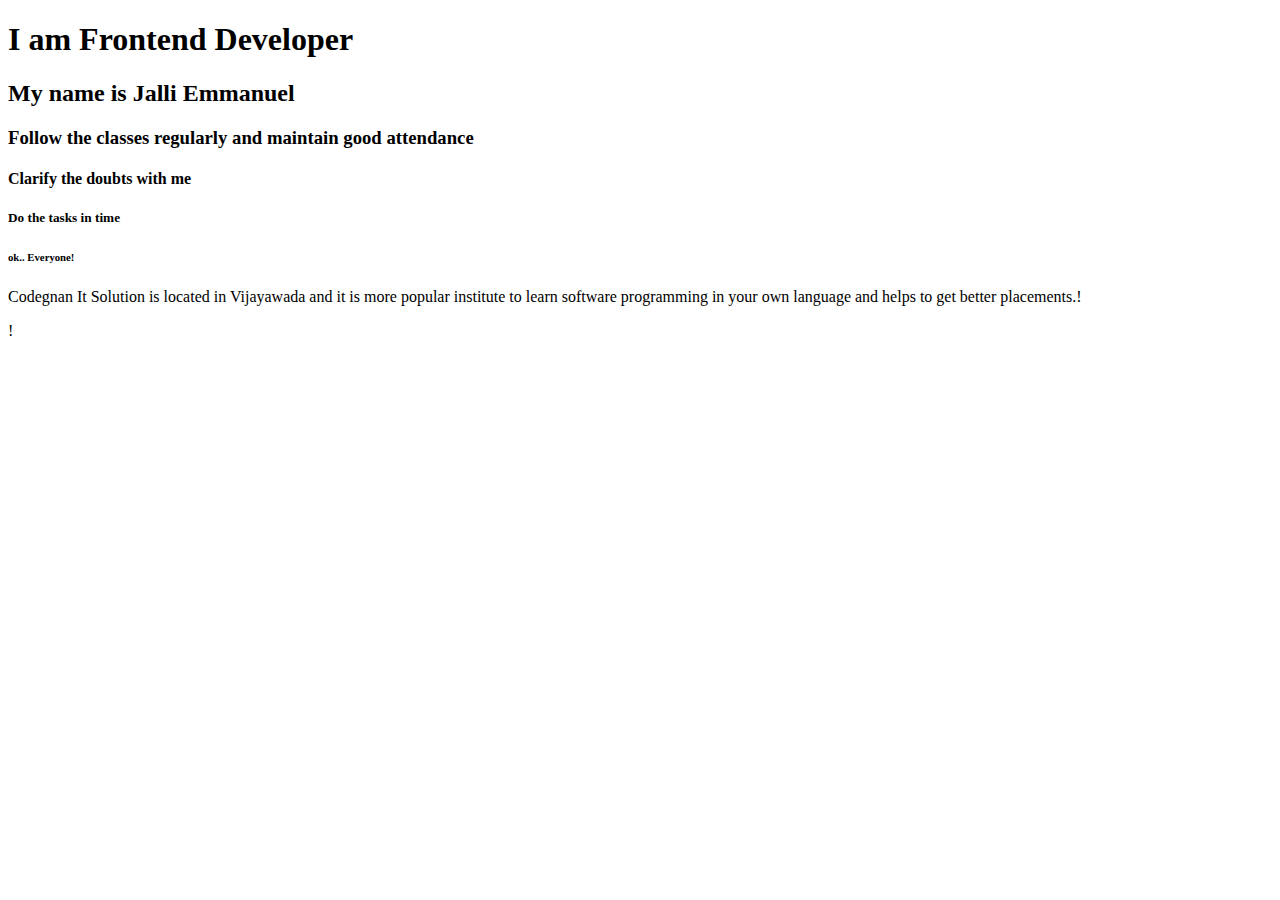
<file: index.html>
<!DOCTYPE html>
<html lang="en">
    <head>
        <meta charset="UTF-8">
        <meta name="viewport" content="width=device-width,initial-scale=1.0">
        <title> Hello Everyone!</title>
    </head>
    <body>
        <!-- heading tags -->
         <h1> I am Frontend Developer</h1>
         <h2> My name is Jalli Emmanuel</h2>
         <h3> Follow the classes regularly and maintain good attendance</h3>
         <h4> Clarify the doubts with me</h4>
         <h5> Do the tasks in time</h5>
         <h6> ok.. Everyone!</h6>
         <!-- paragraph -->
          <p> Codegnan It Solution is located in Vijayawada and it is more popular institute to learn software programming in your own language and helps to get better placements.!</p>
!
    </body>
</html>
</file>
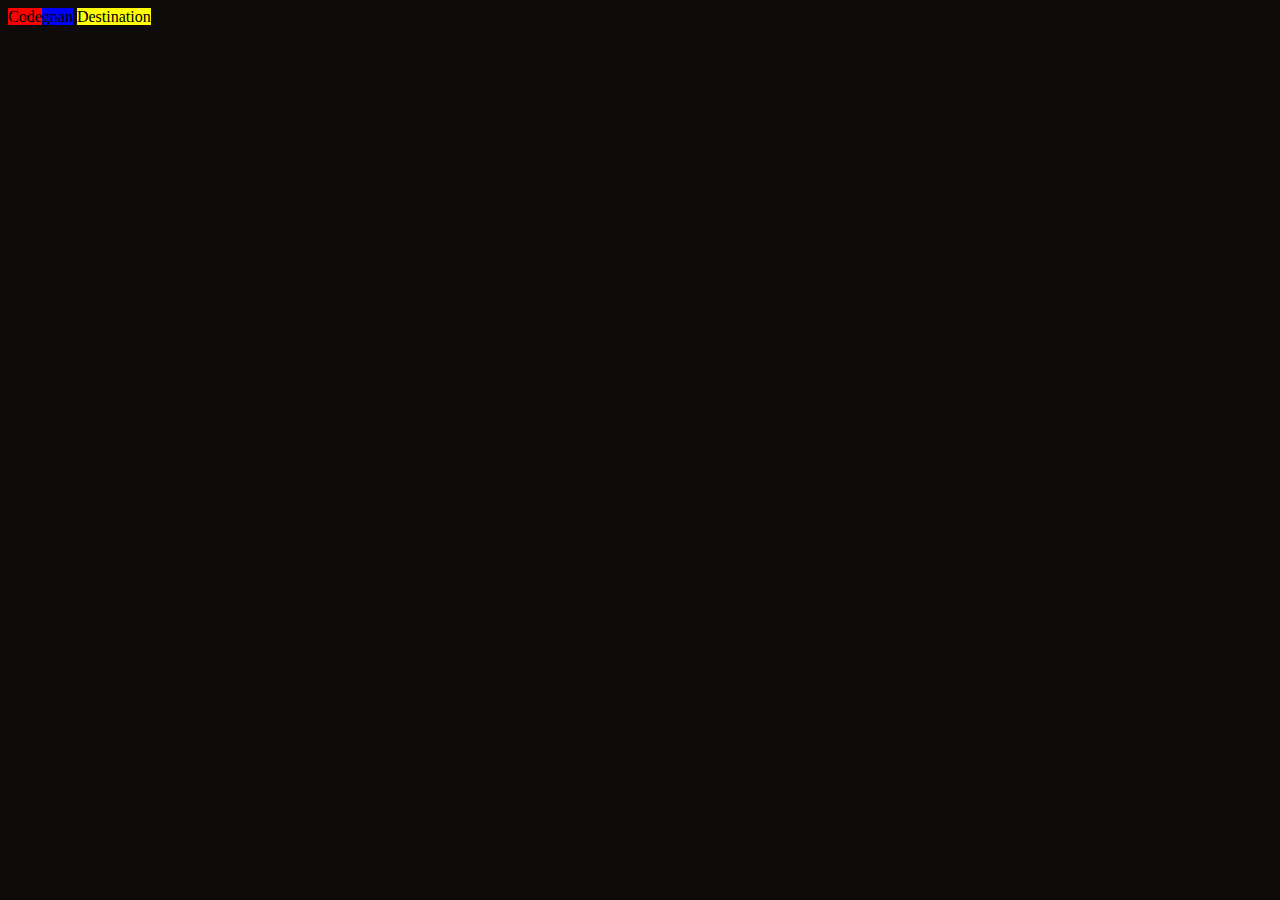
<file: codegnan.html>
<!DOCTYPE html>
<html lang="en">
<head>
    <meta charset="UTF-8">
    <meta name="viewport" content="width=device-width, initial-scale=1.0">
    <title>Document</title>
    <style>
        h1 {
            cursor: alias;
        }
    </style>
</head>
<body
    <h1 style="background-color: #0f0b0b;"><span style="background-color: red;">Code</span><span style="background-color: blue;">gnan</span>
        <span style="background-color: yellow;">Destination</span></h1>
</body>
</html>
</file>
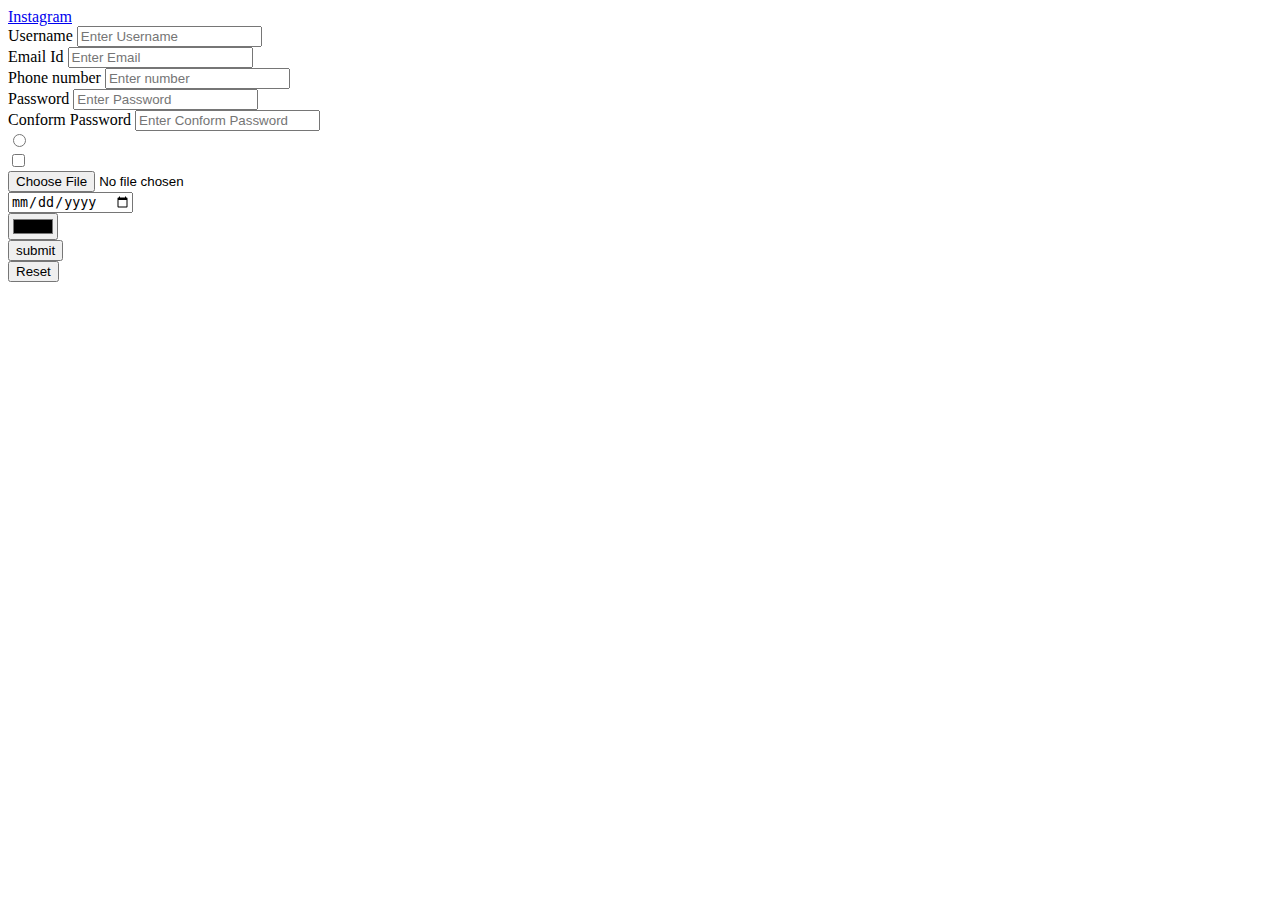
<file: four.html>
<!DOCTYPE html>
<html lang="en">
<head>
    <meta charset="UTF-8">
    <meta name="viewport" content="width=<device-width>, initial-scale=1.0">
    <title>Document</title>
</head>
<body>
    <a href="https://www.Instagram.com">Instagram</a>
    <form>
        <label>Username</label>
        <input type="text" placeholder="Enter Username" name="Username"/><br/>
        <label>Email Id</label>
        <input type="email" placeholder="Enter Email" name="Email"/><br/>
        <label>Phone number</label>
        <input type="number" placeholder="Enter number" name="Phone number"/><br/>
        <label>Password</label>
        <input type="password" placeholder="Enter Password" name="Password"/><br/>
        <label>Conform Password</label>
        <input type="password" placeholder="Enter Conform Password" name="password"/><br/>
        <input type="radio"/><br/>
        <input type="checkbox"/><br/>
        <input type="file"/><br/>
        <input type="date"/><br/>
        <input type="color"/><br/>
        <input type="button" value="submit"/><br/>
        <input type="button" value="Reset"/><br/>

    </form>
</body>
</html>
</file>
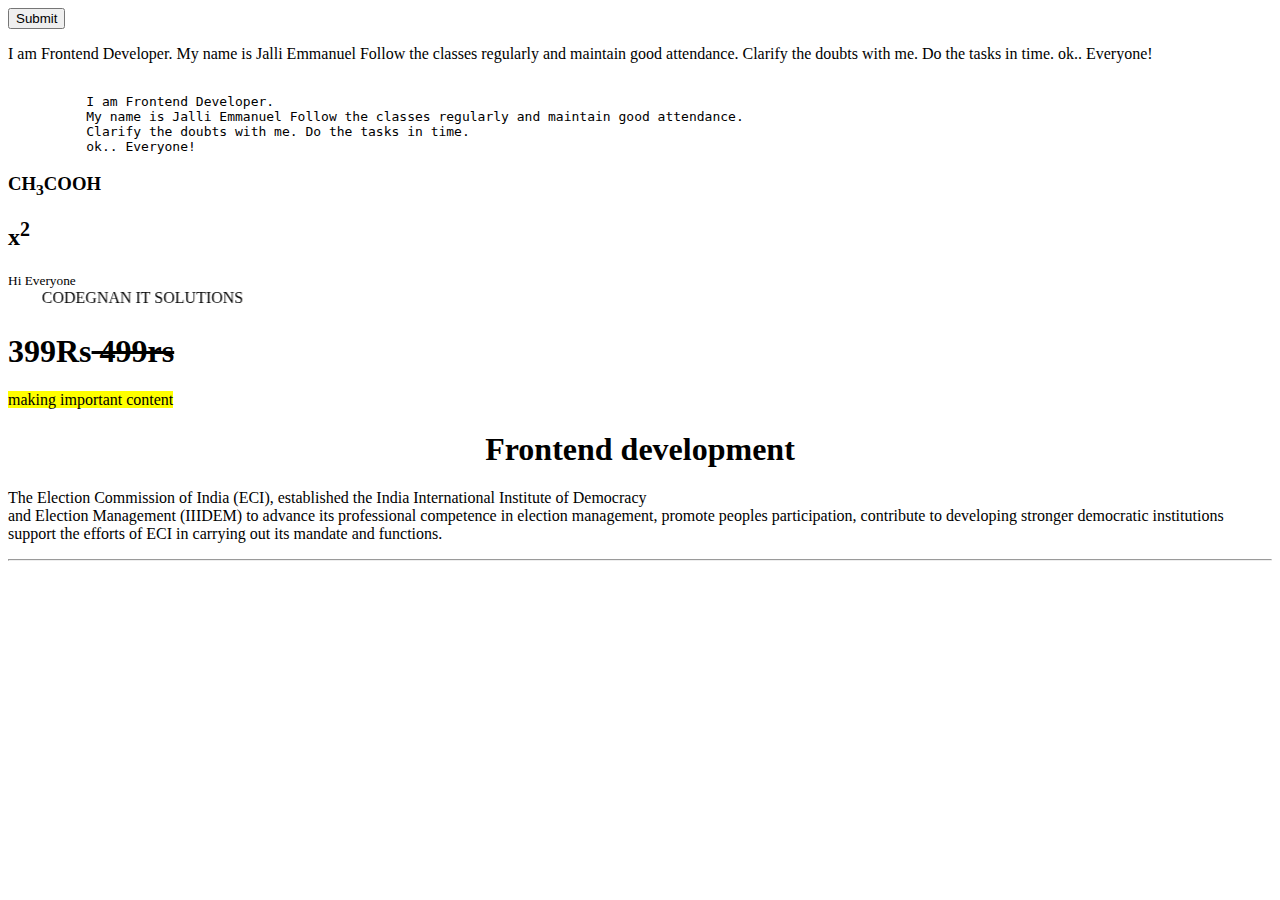
<file: one.html>
<!DOCTYPE html>
<html lang="en">
<head>
    <meta charset="UTF-8">
    <meta name="viewport" content="width=device-width, initial-scale=1.0">
    <title>Document</title>
</head>
<body>
    <button> Submit</button>
    <p>I am Frontend Developer. My name is Jalli Emmanuel Follow the classes regularly and maintain good attendance. Clarify the doubts with me. Do the tasks in time. ok.. Everyone!</p>
    <pre> 
          I am Frontend Developer. 
          My name is Jalli Emmanuel Follow the classes regularly and maintain good attendance. 
          Clarify the doubts with me. Do the tasks in time.
          ok.. Everyone!</pre>
          <h3>CH<sub>3</sub>COOH</h3>
          <h2>x<sup>2</sup></h2>
          <small>Hi Everyone</small>
          <marquee loop="3" scrollamount="30" direction="right"<h1>CODEGNAN IT SOLUTIONS</h1></marquee>
          <h1>399Rs<del> 499rs</del></h1>
          <mark>making important content</mark>
          <center><h1>Frontend development</h1></center>
          <!-- void element tag -->
           <p>The Election Commission of India (ECI), established the India International Institute of Democracy <br/>and Election Management (IIIDEM) to advance its professional competence in election management, promote peoples participation, contribute to developing stronger democratic institutions<br/>support the efforts of ECI in carrying out its mandate and functions.</p>
           <hr/>
    
</body>
</html>
</file>
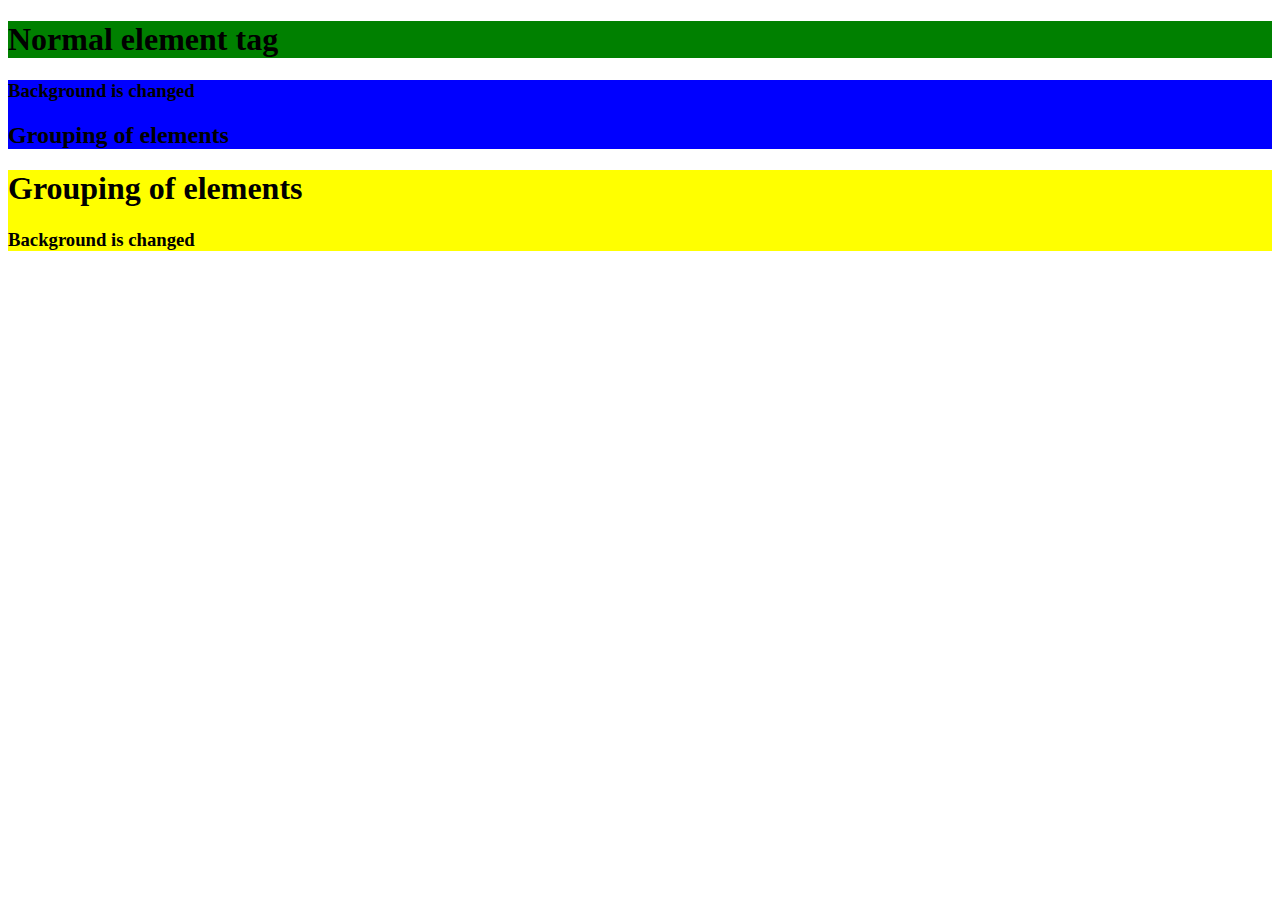
<file: six.html>
<!DOCTYPE html>
<html lang="en">
<head>
    <meta charset="UTF-8">
    <meta name="viewport" content="width=device-width, initial-scale=1.0">
    <title>Document</title>
    <style>
        .one {
            background-color: green;
        }
        .two {
            background-color: yellow;
        }
        #three {
            background-color: blue;
        }
    </style>
</head>
<body>
    <h1 class="one">Normal element tag</h1>
    <section id="three">
        <h3>Background is changed</h3>
        <h2>Grouping of elements</h2>
    </section>
    <div class="two">
        <h1>Grouping of elements</h1>
        <h3>Background is changed</h3>
    </div>
</body>
</html>
</file>
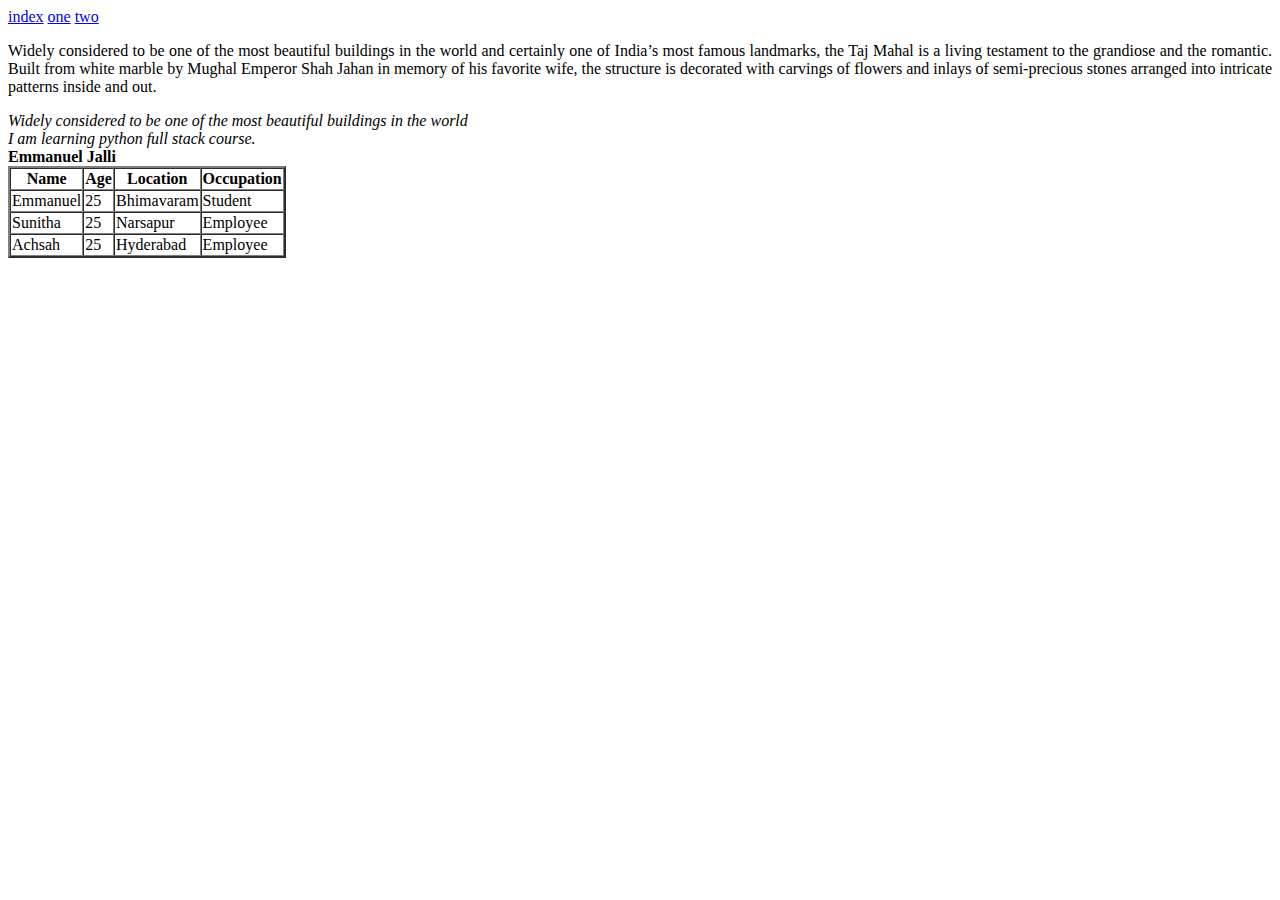
<file: three.html>
<!DOCTYPE html>
<html lang="en">
<head>
    <meta charset="UTF-8">
    <meta name="viewport" content="width=device-width, initial-scale=1.0">
    <title>Document</title>
</head>
<body>
    <!-- anchortag -->
     <!-- url address -->
     <!-- <a href="https://www.Instagram.com">Instagram</a>
     <a href="https://www.Instagram.com" target="_parent">Instagram</a>
     <a href="https://www.Instagram.com" target="_self">Instagram</a>
     <a href="https://www.Instagram.com" target="_top">Instagram</a>
     <a href="https://www.Instagram.com" target="_blank">Instagram</a>
     <! path address -->
      <a href="./index.html">index</a>
      <a href="./one.html">one</a>
      <a href="./two.html">two</a>
      <p align="justify" contenteditable=""> Widely considered to be one of the most beautiful buildings in the world and certainly one of India’s most famous landmarks, the Taj Mahal is a living testament to the grandiose and the romantic. Built from white marble by Mughal Emperor Shah Jahan in memory of his favorite wife, the structure is decorated with carvings of flowers and inlays of semi-precious stones arranged into intricate patterns inside and out.</p>
      <i>Widely considered to be one of the most beautiful buildings in the world</i></br>
      <em>I am learning python full stack course.</em></br>
      <b>Emmanuel Jalli</b>
      <!-- table tag -->
       <table border="2px" cellspacing="0px">
        <tr>
            <th>Name</th>
            <th>Age</th>
            <th>Location</th>
            <th>Occupation</th>
        </tr>
        <tr>
            <td>Emmanuel</td>
            <td>25</td>
            <td>Bhimavaram</td>
            <td>Student</td>
        </tr>
        <tr>
            <td>Sunitha</td>
            <td>25</td>
            <td>Narsapur</td>
            <td>Employee</td>
        </tr>
        <tr>
            <td>Achsah</td>
            <td>25</td>
            <td>Hyderabad</td>
            <td>Employee</td>
        </tr>
       </table>
</body>
</html>
</file>
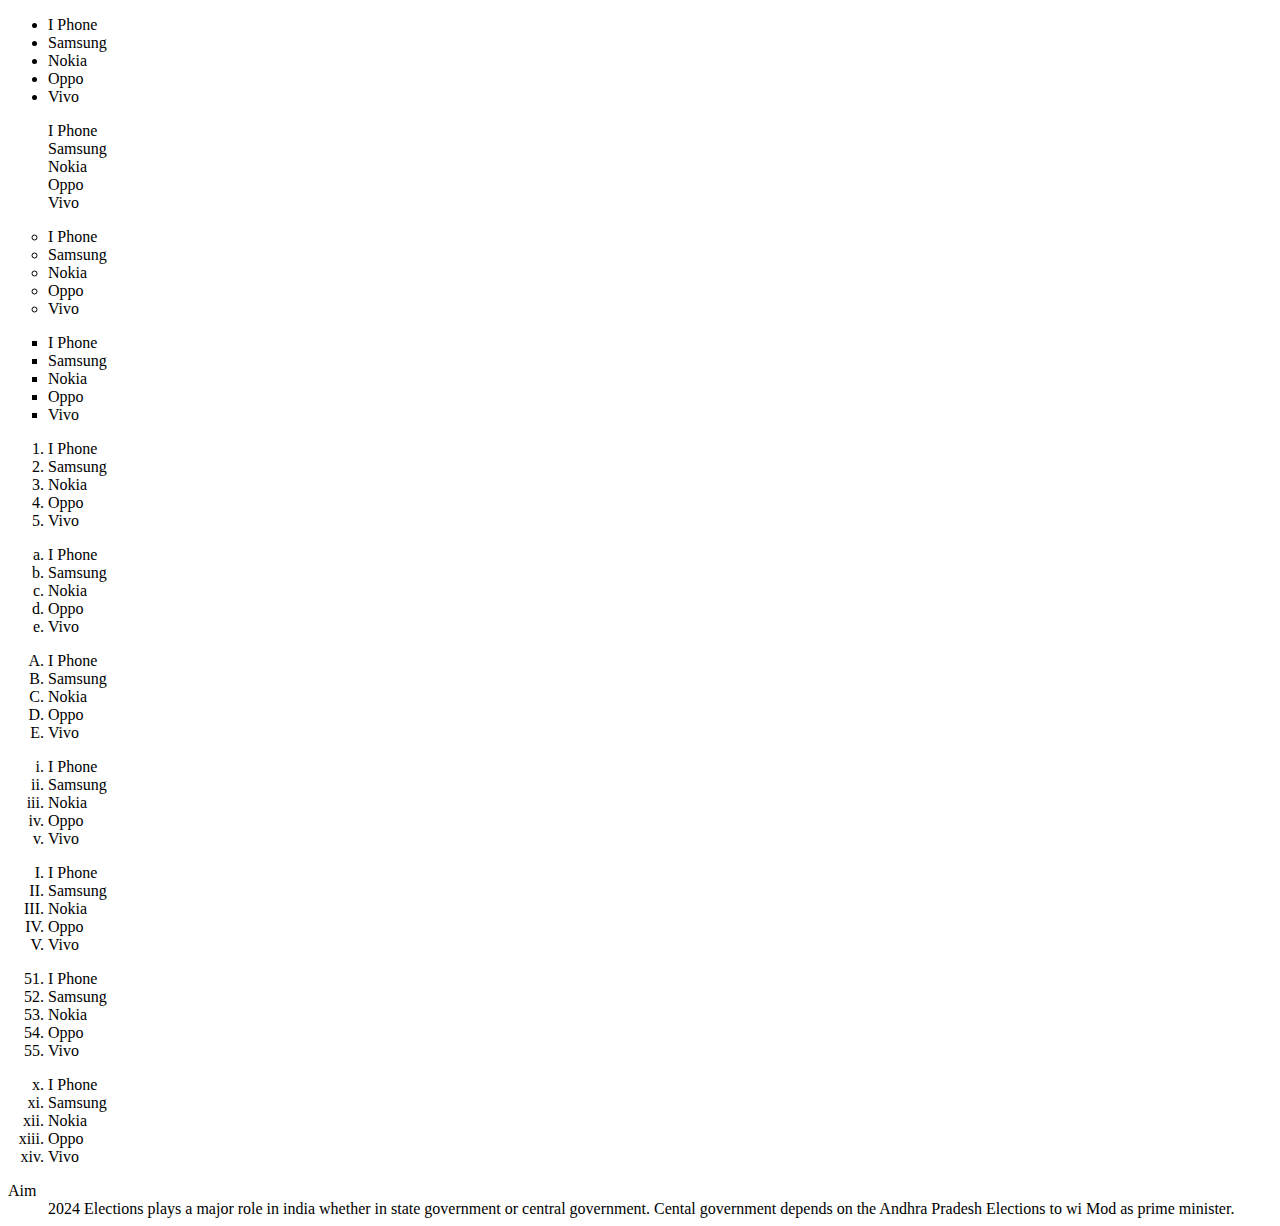
<file: two.html>
<!DOCTYPE html>
<html lang="en">
<head>
    <meta charset="UTF-8">
    <meta name="viewport" content="width=device-width, initial-scale=1.0">
    <title>Document</title>
</head>
<body>
    <!-- lists -->
     <!-- unordered list -->
      <ul>
        <li>I Phone</li>
        <li>Samsung</li>
        <li>Nokia</li>
        <li>Oppo</li>
        <li>Vivo</li>
      </ul>
      <ul style="list-style-type: none;">
        <li>I Phone</li>
        <li>Samsung</li>
        <li>Nokia</li>
        <li>Oppo</li>
        <li>Vivo</li>
      </ul>
      <ul style="list-style-type: circle;">
        <li>I Phone</li>
        <li>Samsung</li>
        <li>Nokia</li>
        <li>Oppo</li>
        <li>Vivo</li>
      </ul>
      <ul style="list-style-type: square;">
        <li>I Phone</li>
        <li>Samsung</li>
        <li>Nokia</li>
        <li>Oppo</li>
        <li>Vivo</li>
      </ul>
      <ol>
        <li>I Phone</li>
        <li>Samsung</li>
        <li>Nokia</li>
        <li>Oppo</li>
        <li>Vivo</li>
      </ol>
      <ol type="a">
        <li>I Phone</li>
        <li>Samsung</li>
        <li>Nokia</li>
        <li>Oppo</li>
        <li>Vivo</li>
      </ol>
      <ol type="A">
        <li>I Phone</li>
        <li>Samsung</li>
        <li>Nokia</li>
        <li>Oppo</li>
        <li>Vivo</li>
      </ol>
      <ol type="i">
        <li>I Phone</li>
        <li>Samsung</li>
        <li>Nokia</li>
        <li>Oppo</li>
        <li>Vivo</li>
      </ol>
      <ol type="I">
        <li>I Phone</li>
        <li>Samsung</li>
        <li>Nokia</li>
        <li>Oppo</li>
        <li>Vivo</li>
      </ol>
      <ol type="" start="51">
        <li>I Phone</li>
        <li>Samsung</li>
        <li>Nokia</li>
        <li>Oppo</li>
        <li>Vivo</li>
      </ol>
      <ol type="i" start="10">
        <li>I Phone</li>
        <li>Samsung</li>
        <li>Nokia</li>
        <li>Oppo</li>
        <li>Vivo</li>
      </ol>
      <d1>Aim</d1>
      <dd>2024 Elections plays a major role in india whether in state government or central government. Cental government depends on the Andhra Pradesh Elections to wi Mod as prime minister. </dd>
      

</body>
</html>
</file>
